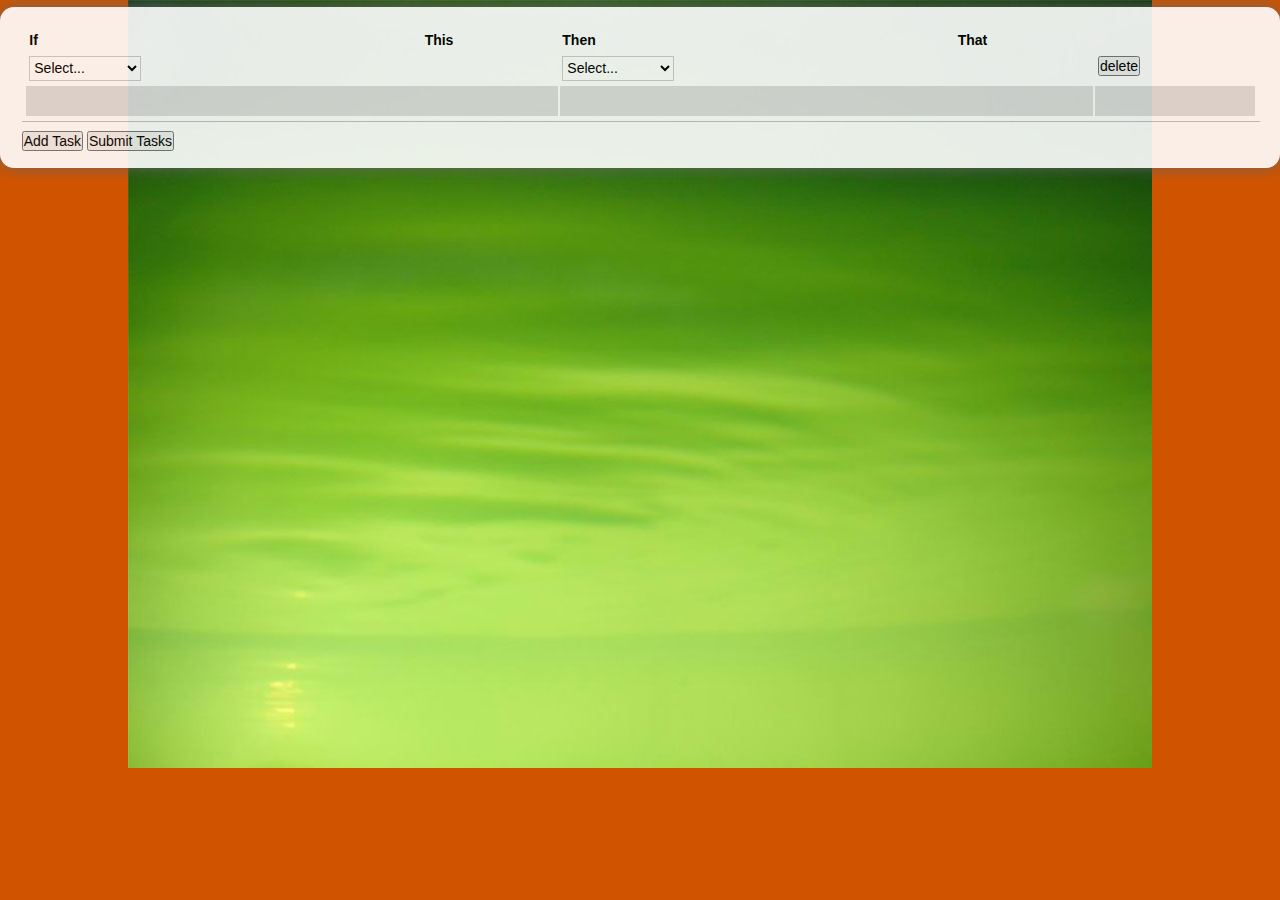
<file: mmup_editor.html>
<!DOCTYPE html PUBLIC "-//W3C//DTD HTML 4.01//EN"
"http://www.w3.org/TR/html4/strict.dtd">
<html xmlns="http://www.w3.org/1999/xhtml" lang="en">
	<head>
		<meta http-equiv="Content-Type" content="text/html; charset=utf-8" />
		<title>M2M Mashup Editor</title>
		<meta name="author" content="woogi.lee@kt.com" />
		
		<link href="css/tripoli.simple.css" type="text/css" rel="stylesheet"/>
		<link href="css/styles.css" type="text/css" rel="stylesheet"/>
		
		<script src="lib/jquery-1.7.2.js" type="text/javascript"></script>
		<script src="lib/knockout-latest.js" type="text/javascript"></script>
		<script src="lib/json2.js" type="text/javascript"></script>
		
		
		<style type='text/css'>        	
	    .editor th { text-align: left }
	    .editor .lineDelimeter { border-top: 1px solid silver; padding-top: 0.5em; font-size: 1.2em; }
	    .editor table, .editor td, .editor th { padding: 0.2em; border-width: 0; margin: 0; vertical-align: top; }
	    .editor td select { width: 8em; }
	    .editor td.quantity input { width: 4em; }
	    .editor td select { height: 1.8em; white-space: nowrap; }
	    .editor tr.taskDesc input {background-color: #DDD;font-size: 1em; border-style:none}
	    .editor tr.taskDesc td {height: 1.8em;background-color: #DDD;font-size: 1em; border-style:none}
	    </style>
	    
	</head>
	
	<body>
		
	<div class="sticker editor">	
	<script src="sampleServiceCatalog.js" type="text/javascript"></script>
	<table width='100%'>
    <thead>
        <tr>
            <th width='15%'>If</th>
            <th width='15%'>This</th>
            <th width='15%'></th>
            <th width='15%'>Then</th>
            <th width='15%'>That</th>
            <th width='15%'></th>
            <th width='10%'></th>
        </tr>
    </thead>
    <tbody data-bind='foreach: lines'>
        <tr>
            <td>
                <select data-bind='options: sampleServiceCatalog, optionsText: "title", optionsCaption: "Select...", value: svc4Trigger'> </select>
            </td>
            <td data-bind="with: svc4Trigger">
                <select data-bind='options: triggers, optionsText: "title", optionsCaption: "Select...", value: $parent.trigger'> </select>
            </td>
            <td data-bind='with: trigger'>
                <select data-bind='options: arguments, optionsText: "key", optionsCaption: "Select...", value: $parent.triggerArg'> </select>
            </td>
            <td >
                <select data-bind='options: sampleServiceCatalog, optionsText: "title", optionsCaption: "Select...", value: svc4Command'> </select>
            </td>
            <td data-bind="with: svc4Command">
                <select data-bind='options: actions, optionsText: "title", optionsCaption: "Select...", value: $parent.command'> </select>
            </td>
            <td data-bind='with: command'>
                <select data-bind='options: arguments, optionsText: "key", optionsCaption: "Select...", value: $parent.commandArg'> </select>
            </td>
            <td>
                <button class="cursor" data-bind='click: $parent.removeLine '>delete</button>
            </td>
        </tr>
        
        <tr class="taskDesc">
        	
        	<td colspan="3"><input data-bind='visible:triggerArg, value:descTriggerArg'/></td>
        	<td colspan="3"><input data-bind='visible:commandArg, value:descCommandArg'/></td>
        	<td></td>
        </tr>
    </tbody>
</table>

<p class='lineDelimeter'>
    
</p>

<button class="cursor" data-bind='click: addLine'>Add Task</button>
<button class="cursor" data-bind='click: save'>Submit Tasks</button>
</div>


<script type="text/javascript">
	
	//<![CDATA[
	function formatCurrency(value) {
		    return "$" + value.toFixed(2);
	}
	 
	var Recipe = function() {
	    var self = this;
	    self.svc4Trigger = ko.observable();
	    self.trigger = ko.observable();
	    self.triggerArg = ko.observable();
	    self.svc4Command = ko.observable();
	    self.command = ko.observable();
	    self.commandArg = ko.observable();
	    self.descTriggerArg= ko.observable();
	    self.descCommandArg= ko.observable();
	    
	    
	    //child items should be default value,when a parent category has been changed. 
	 
	    self.svc4Trigger.subscribe(function() {
	        self.trigger(undefined);
	        self.triggerArg(undefined);
	       // self.descTriggerArg(undefined);
	    });
	    
	    self.svc4Command.subscribe(function() {
	        self.command(undefined);
	        self.commandArg(undefined);
	        //self.descCommandArg(undefined);
	    });
	    
	 /*
	    self.command.subscribe(function(){
	    	
	    	self.commandArg(undefined);
	    	//self.descCommandArg(undefined);
	    	
	    });
	    
	     self.trigger.subscribe(function(){
	     	
	     	self.triggerArg(undefined);
	    	//self.descTriggerArg(undefined);
	    	
	    });
	    */
	    
	   
	    self.triggerArg.subscribe(function(newVal) {
	    	if(newVal)
	    	{
		    	self.descTriggerArg=newVal.description;
	    	}
	    	else
	    	{
	    		//self.descTriggerArg(undefined);
	    	}
	    });
	    
	    self.commandArg.subscribe(function(newVal) {
	    	if(newVal)
	    	{
		    	self.descCommandArg=newVal.description;
		    }
		    else
		    {
		    	
		    	//self.descCommandArg(undefined);
		    }
	    });

	   
	};//:end of Recipe
	 
	var Task = function() {
	    var self = this;
	    self.lines = ko.observableArray([new Recipe()]); // Put one line in by default
	    
	    // Operations
	    self.addLine = function() { self.lines.push(new Recipe()) };
	    self.removeLine = function(line) { self.lines.remove(line) };
	    self.save = function() {
	    	
	    	var jobTitle=window.prompt("enter tasks' description here","");
	        var dataToSave = $.map(self.lines(), function(line) {
	            return line? {
	            	trigger_uri:line.trigger().uri,
	            	trigger_arg:line.triggerArg().key,
	            	command_uri:line.command().uri,
	            	command_arg:line.commandArg().key
	             
	            } : undefined
	        });
	        
	        var taskDesc={title:jobTitle,tasks:dataToSave};
	        alert("send this to server: " + JSON.stringify(taskDesc));
	    };
	}; //:end of Task
	 
	ko.applyBindings(new Task());    
			     
	//]]>
	</script>
	</body>
</html>
</file>
<file: css/tripoli.simple.css>
/*
 *   Tripoli is a generic CSS standard for HTML rendering. 
 *   Copyright (C) 2007-2008 David Hellsing
 *   
 *   http://devkick.com/lab/tripoli/
 *
 *   You should have received a copy of the GNU General Public License
 *   along with this program.  If not, see <http://www.gnu.org/licenses/>.
**
_______________________________
RESET */
*{text-decoration:none;font-size:100%;outline:none;margin:0;padding:0}code,kbd,samp,pre,tt,var,textarea,input,select,isindex,listing,xmp,plaintext{font:inherit;white-space:normal}a,img,a img,iframe,form,abbr,acronym,object,applet,table,a abbr,a acronym{border-width:0}dfn,i,cite,var,address,em{font-style:normal}th,b,strong,h1,h2,h3,h4,h5,h6,dt{font-weight:400}caption,th,td{text-align:left}html{background:#FFF;color:#000;line-height:80%;font-family:arial, sans-serif}/* \*/html{font-family:sans-serif}/* */q{quotes:"\201C""\201D""\2018""\2019"}ul,ol,dir,menu{list-style:none}sub,sup{vertical-align:baseline}a{color:inherit}/*
_______________________________
DISABLE DEPRECATED HTML */
font,basefont{color:inherit;font:inherit;font-size:100%}center,*[align]{text-align:inherit}s,strike,u{text-decoration:inherit}img{border:none;margin:0}ol{list-style-type:decimal}body{background-color:transparent}tr,th,td{width:auto;height:auto;background-color:transparent;border:none}table[border],.content table[border]{border-collapse:separate;border-spacing:0}nobr{white-space:normal}marquee{overflow:visible;-moz-binding:none}blink{text-decoration:none}/*
_______________________________
GENERAL */
html{font-size:125%}body{font-size:50%}a{text-decoration:underline}strong,th,thead td,h1,h2,h3,h4,h5,h6,dt{font-weight:700}cite,em,dfn{font-style:italic}code,kbd,samp,pre,tt,var,input[type='text'],input[type='password'],textarea{font-size:100%;font-family:mono-space,monospace}pre{white-space:pre}pre *{font-size:100%;white-space:pre}del{text-decoration:line-through}ins,dfn{border-bottom:1px solid #000}small,sup,sub{font-size:85%}big{font-size:125%;line-height:80%}abbr,acronym{text-transform:uppercase;font-size:85%;letter-spacing:.1em}abbr[title],acronym[title],dfn[title]{cursor:help;border-bottom:1px dotted #000}sup{vertical-align:super}sub{vertical-align:sub}blockquote{padding-left:2.2em}hr{display:none/* We will re-reset it later for content */}:lang(af),:lang(nl),:lang(pl){quotes:'\201E' '\201D' '\201A' '\2019'}:lang(bg),:lang(cs),:lang(de),:lang(is),:lang(lt),:lang(sk),:lang(sr),:lang(ro){quotes:'\201E' '\201C' '\201A' '\2018'}:lang(da),:lang(hr){quotes:'\00BB' '\00AB' '\203A' '\2039'}:lang(el),:lang(es),:lang(sq),:lang(tr){quotes:'\00AB' '\00BB' '\2039' '\203A'}:lang(en-GB){quotes:'\2018' '\2019' '\201C' '\201D'}:lang(fi),:lang(sv){quotes:'\201D' '\201D' '\2019' '\2019'}:lang(fr){quotes:'\ab\2005' '\2005\bb' '\2039\2005' '\2005\203a'}*[lang|='en'] q:before{content:'\201C'}*[lang|='en'] q:after{content:'\201D'}*[lang|='en'] q q:before{content:'\2018'}*[lang|='en'] q q:after{content:'\2019'}input[type='text'],input[type='password']{cursor:text}input[type='hidden']{display:none}/*
_______________________________
CONTENT */
.content{font-size:1.2em;line-height:1.6em}.content h1{font-size:1.6em;line-height:1;margin:1em 0 .5em}.content h2{font-size:1.5em;line-height:1;margin:1.07em 0 .535em}.content h3{font-size:1.4em;line-height:1;margin:1.14em 0 .57em}.content h4{font-size:1em;line-height:1;margin:1.23em 0 .615em}.content h5{font-size:1.2em;line-height:1;margin:1.33em 0 .67em}.content h6{font-size:1em;line-height:1;margin:1.6em 0 .8em}.content hr{display:block;background:#000;color:#000;width:100%;height:1px;border:none}.content ul{list-style:disc outside}.content ol{list-style:decimal outside}.content table{border-collapse:collapse}.content hr,.content p,.content ul,.content ol,.content dl,.content pre,.content address,.content table,.content form{margin-bottom:1.6em}.content p+p{margin-top:-.8em}.content fieldset{margin:1.6em 0;padding:1.6em}/* \*/.content legend{padding-left:.8em;padding-right:.8em}/* *//* for Opera 8 */@media all and min-width 0px{.content legend{margin-bottom:1.6em}.content fieldset{margin-top:0}.content[class^='content'] fieldset{margin-top:1.6em}}.content fieldset>*:first-child{margin-top:0}.content textarea,.content input[type='text']{padding:.1em .2em}.content input{padding:.2em .1em}.content select{padding:.2em .1em 0}.content select[multiple]{margin-bottom:.8em}.content option{padding:0 .4em .1em}.content button{padding:.3em .5em}.content input[type='radio']{position:relative;bottom:-.2em}.content dt{margin-top:.8em;margin-bottom:.4em}.content ul,.content ol{margin-left:2.2em}.content caption,.content form div{padding-bottom:.8em}.content ul ul,content ol ul,.content ul ol,content ol ol{margin-bottom:0}/*
_______________________________
VISUAL PLUG */
blockquote{color:#666}blockquote > *:first-child:before /* Tripoli bonus: pure CSS blockquote */{content:"\201C";font-size:2.5em;margin-left:-.62em;font-family:georgia,serif;padding-right:.2em;color:#aaa;line-height:0}abbr[title],acronym[title],dfn[title]{border-bottom:1px solid #ccc}ins,dfn{border-bottom-color:#666}del{color:#666}fieldset{border-color:#ccc}textarea,input[type='text'],input[type='password'],select{border:1px solid #ccc;background:#fff}fieldset{border:1px solid #ccc}textarea:hover,input[type='text']:hover,input[type='password']:hover,select:hover{border-color:#aaa}textarea:focus,input[type='text']:focus,input[type='password']:focus,select:focus{outline:2px solid #e4e4e4;border-color:#888}.content hr{background:#aaa;color:#aaa}.content table{border-top:1px solid #ccc;border-left:1px solid #ccc}.content th,.content td{border-bottom:1px solid #ddd;border-right:1px solid #ccc}.content th,.content td{padding:.8em}a:link{color:#36c}a:visited{color:#99c}a:hover,code,pre{color:#c33}a:active,.a:focus{color:#000}/*
_______________________________
TYPE PLUG */
.alt{font-family:"baskerville italic","Warnock Pro","Goudy Old Style","Palatino","palatino linotype","Book Antiqua",Georgia, serif;font-style:italic;font-weight:400}.dquo{margin-left:-.55em}/*
_______________________________
END */
</file>
<file: css/styles.css>
/* Tripoli overrides */
.content { font-size: 1.1em !important; }
.content p + ul { margin-top: -0.8em; }
.sticker .content h1 { font-size: 1.6em; margin: 0.4em 0 0.4em 0; }
.sticker .content h2 { font-size: 1.4em ;}
.sticker .content h3 { font-size: 1.2em ;}
.sticker .content a, .sticker a { color: #A71500; text-decoration: underline; }
.sticker .content form { margin: 0; padding: 0; }

/* Basics */
a { text-decoration: none; }
code { font-family: Consolas, Monaco, "Courier New", mono-space, monospace !important; }
.content .syntaxhighlighter table, .content .syntaxhighlighter td { border-width: 0; }
.content .syntaxhighlighter table { margin-bottom: 0; }
.syntaxhighlighter { 
	width: 680px; overflow-x: auto; margin-bottom: 1.8em; 
	-moz-border-radius: 0.5em; -webkit-border-radius: 0.5em; border-radius: 0.5em;
}
.syntaxhighlighter .line {
    white-space: pre !important;
    line-height: 1.2em;
}
.syntaxhighlighter code {
    white-space: pre !important;	
}
.syntaxhighlighter.ie {
	overflow-y: hidden;
}

li ul, li ol  { margin-bottom: 1em !important ; }

.center { text-align: center }
.left { text-align: left }
.right { text-align: right }
.justify { text-align: justify }

.floatLeft { float: left !important; }
.floatRight { float: right !important; }
.floatNone { float: none !important; }

.clear { clear: both}
.clearfix:after { content: "."; display: block; height: 0; clear: both; visibility: hidden }

.relative { position: relative !important }
.absolute { position: absolute }

.inline { display: inline; }
.cursor { cursor: pointer }

ul.tickIcons li { list-style-type: none; 
	background-image: url(../img/checkIcon.gif); background-repeat: no-repeat; background-position: 0px 6px;
	margin-left: -0.5em; padding-left: 2em; line-height: 2em; margin-bottom: 0.3em; 
}

li p.smallprint { margin-top: -0.25em; line-height: 1.4em; font-size: 0.9em; margin-bottom: 0.9em; font-style: italic; color: #444; }

ul.stickerList li { margin: 0.5em 0 0.9em 0; }
ul.stickerList li p.smallprint { margin-top: 0.1em; }

/* Page */
#wrapper {margin: 0 auto; width: 982px; }
html { background: #d05400 url(../img/main-background_2.jpg) no-repeat top center; }
body { font-family: arial; font-size: 14px; }
.sticker { 
	background-color: white; padding: 1.25em 1.45em 1.25em 1.55em; margin: 0.5em 0 3em 0; -moz-border-radius: 1em; -webkit-border-radius: 1em; border-radius: 1em; 
	opacity:0.9; -moz-box-shadow: 0 0 1.1em #666; -webkit-box-shadow: 0 0 1.1em #666; box-shadow: 0 0 1.1em #666;
}

.documentation.sticker, .example.sticker { -webkit-box-shadow: none; } /* Avoid WebKit shadow-rendering perf issue by not having a shadow on parts of the doc that grow/shrink dynamically */

.sticker .heading, .sticker h1 { color: #A71500; margin: 0.25em 0 0.25em 0; font-weight: bold; font-size: 1.2em; }
.stickerHeading { 
	background-color: rgb(229, 218, 214); height: 1.3em; margin: -2em -1.45em 1.25em -1.55em; padding: 0.7em 1em 1.1em 1.75em;
	-moz-border-radius-topright: 1em; -moz-border-radius-topleft: 1em; 
	-webkit-border-top-right-radius: 1em; -webkit-border-top-left-radius: 1em; 
	border-top-right-radius: 1em; border-top-left-radius: 1em; 	
}

.engraved { 
	color: #350808;	
	text-shadow: rgba(253, 204, 197, 0.4) 1px 1px 0px;
}

.vspace { height: 2em;}

.liveExample { padding: 1em; background-color: #EEEEDD; border: 1px solid #CCC; max-width: 655px; }
.liveExample input { font-family: Arial; }
.liveExample b { font-weight: bold; }
.liveExample p { margin-top: 0.9em; margin-bottom: 0.9em; }
.liveExample select[multiple] { width: 100%; height: 8em; }
.liveExample h2 { margin-top: 0.4em; }

/* Menu */
.main-menu { display:table; float:right; margin: 1em 0 0.5em 0; font-size: 14px; font-weight: bold; }
.main-menu ul li { display: inline; }
.main-menu ul li a { 
	display: inline-block; padding: 0.4em 1.5em; text-decoration: none; 
	-moz-border-radius: 0.5em; -webkit-border-radius: 0.5em; border-radius: 0.5em; 
}
.main-menu ul li a, .main-menu ul li a:visited { color: white; }
.main-menu ul li a.active, .main-menu ul li a:hover { background-color: rgb(81, 29, 0); }

/* Intro */
#introBadges li { width: 215px; float:left; text-align: center; padding: 0 0.5em 0 0.5em; color: #555; margin-bottom: 0.5em; }

/* Homepage */
#slogan { 
	float:right; width: 17em;
	padding-left: 1.4em;
	background: url(../img/vertical-bar.png) no-repeat;
	font-size: 20px;
	margin-bottom: 0.6em;
}

.download-button {
	background: url(../img/download-button-bg.png);
	width: 173px; height: 51px;
	display: block;
	margin-top: 0.6em;	
}
.download-button p {
	color: #005500;
	font-size: 17px;
	padding: 0.6em 0 0 9px;
}
.download-button p.smallprint {
	font-size: 12px;
	padding: 0.1em 0 0 11px;
}
.download-button:hover p { text-decoration: underline; }

/* Columns */
div.leftCol { position: absolute; width: 16em; padding-top: 1em; }
div.rightCol { margin-left: 16em; }
div.rightCol .sticker { min-height: 64em;}
div.leftColContents { width: 15em; padding: 1em; }
div.leftColBackground { background-color: black; opacity:0.5; position: absolute; 
	width: 16em; height:100%; z-index: -1; 
	-moz-border-radius-topleft: 1em; -moz-border-radius-bottomleft: 1em; 
	-webkit-border-top-left-radius: 1em; -webkit-border-bottom-left-radius: 1em; 
	border-top-left-radius: 1em; border-bottom-left-radius: 1em; 	
}

div.leftCol h1 { font-size: 1.2em; margin: 1.5em 0 0.75em 0; }
div.leftCol h1:first-child { margin-top: 0.5em;}
div.leftCol h2 { font-size: 1em; font-weight: bold; margin-bottom: 0.4em; margin-left: 0.25em; }
div.leftCol, div.leftCol a, div.leftCol code { color: #FED; }
div.leftCol a:hover, div.leftCol a:hover code { color: yellow; }
div.leftCol ul li { list-style-type: disc; }
div.leftCol li small { display: block; color: silver; margin-bottom: 1em; line-height: 1.3em; }
div.leftCol ol, div.leftCol ul { margin: 0 0 1em 1.6em; line-height: 1.5em; }
div.leftCol ol code, div.leftCol ul code { font-weight: bold; }
div.leftCol li.active, div.leftCol li.active a, div.leftCol li.active code, div.leftCol li.active small { color: orange; font-weight: bold; }

.homepageExample h2 { margin: 0.75em 0 0.5em 0;}
.homepageExample .liveExample { padding: 0.5em 1em 0.5em 1.3em; }
.homepageExample .liveExample button { padding: 0.2em 0.6em; margin-left: 0.5em; }
.homepageExample p { margin: 1.3em 0 0.8em 0; }

/* Footer */
#page-footer { padding: 15px; text-align: right; }
</file>
